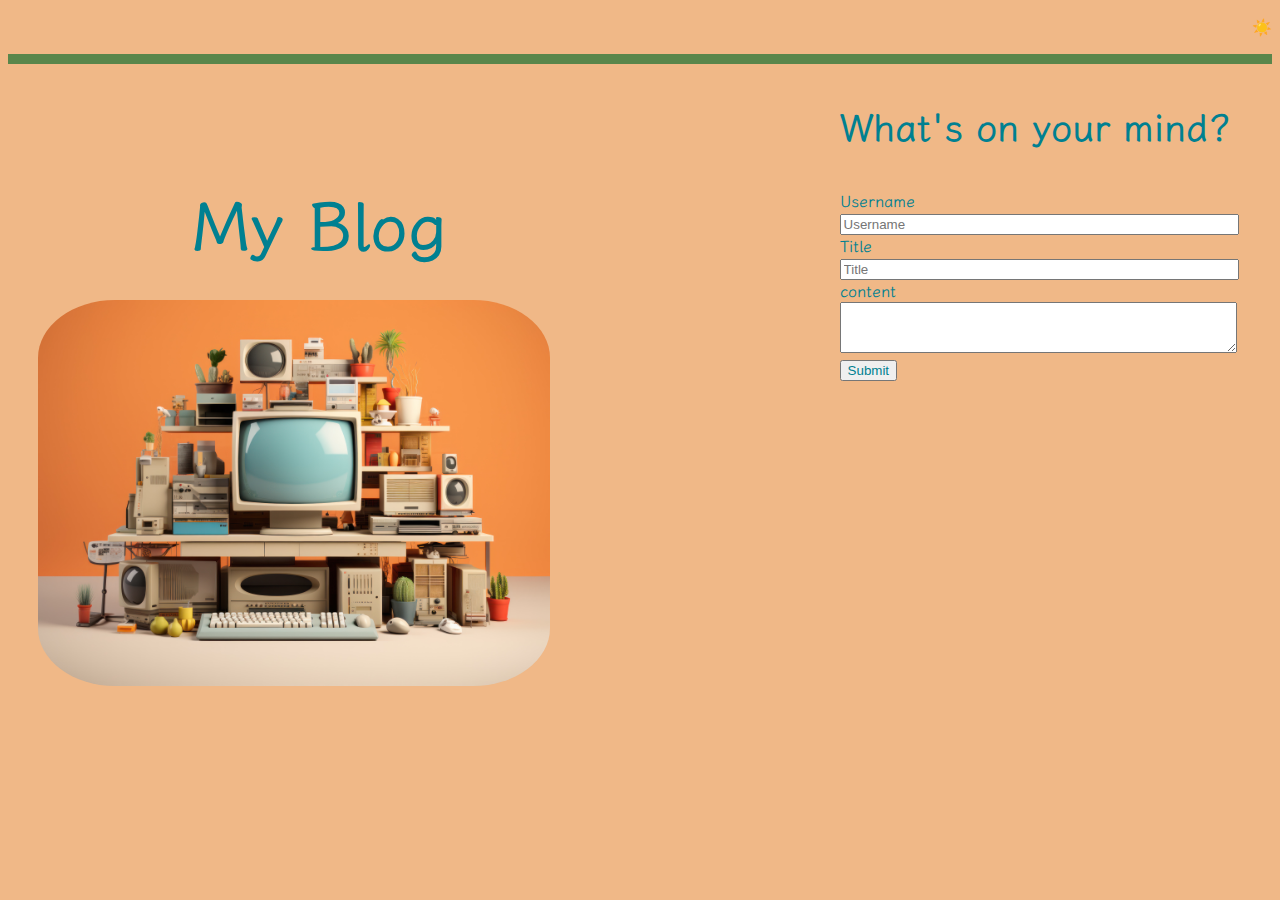
<file: index.html>
<!DOCTYPE html>
<html lang="en">

<head>
    <meta charset="UTF-8">
    <meta name="viewport" content="width=device-width, initial-scale=1.0">
    <link rel="stylesheet" href="assets/css/styles.css">
    <link rel="stylesheet" href="assets/css/form.css">
    <title>My Blog</title>
</head>

<body>

    <header>

        <p class="icon">☀️</p>

        <div class="horizontal-line"></div>

    </header>

    <main>

        <div class="vertical-line">
            <img src="assets/images/retro-computers.jpeg" alt="retro-computers">
            <h1><strong>My Blog</strong></h1>
        </div>

        <div>

            <div class="formTitle">
                <h3>What's on your mind?</h3>
            </div>

            <form class="form">
                <div>
                    <label for="emailInput" class="form-label">Username</label>
                    <input type="email" class="form-control required" id="emailInput" placeholder="Username">
                </div>
                <div>
                    <label for="titleInput" class="form-label">Title</label>
                    <input type="text" class="form-control required" id="titleInput" placeholder="Title">
                </div>
                <div>
                    <label for="contentInput" class="form-label">content</label>
                    <textarea class="form-control required" id="contentInput" rows="3"></textarea>
                </div>
                <div>
                    <button type="button" id="submitBtn">Submit</button>
                </div>
            </form>
        </div>

    </main>

    <script src="./assets/js/form.js"></script>
</body>

</html>
</file>
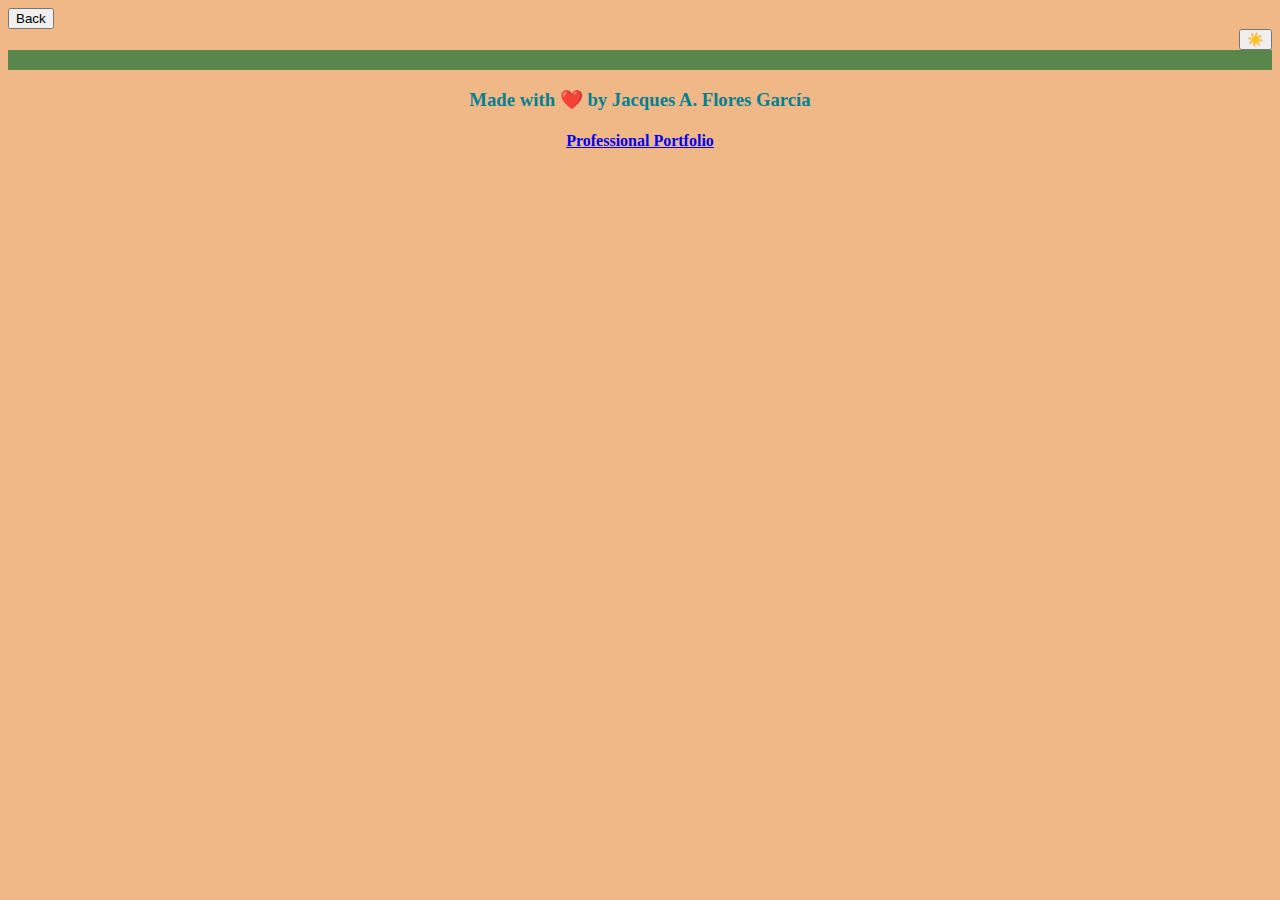
<file: blog.html>
<!DOCTYPE html>
<html lang="en">

<head>
  <meta charset="UTF-8">
  <meta name="viewport" content="width=device-width, initial-scale=1.0">
  <link rel="stylesheet" href="assets/css/blog.css">
  <title>My Blog</title>
</head>

<body>

  <header>
    <button id="backBtn" class="backBtn">Back</button>

    <div class="icon">
      <button id="toggleBtn" class="toggleBtn">☀️</button>
    </div>
    
  </header>
  <div class="horizontal-line"></div>

  <main id="postsContainer">

  </main>

  <div class="horizontal-line"></div>

    <footer>
      <h3 class="footer-h3">Made with ❤️ by Jacques A. Flores García</h3>

      <h4>
          <a href="https://jakostein97.github.io/professional-portfolio/">Professional Portfolio</a>
      </h4>
  </footer>

  <script src="assets/js/blog.js"></script>
  <script src="assets/js/logic.js"></script>
</body>



</html>
</file>
<file: assets/css/styles.css>
@import url('https://fonts.googleapis.com/css?family=LXGW%20WenKai%20TC:700|LXGW%20WenKai%20TC:400');

* {
    color: var(--text);
}

:root {
    --text: #008091;
   --background: #f0b887;
   --primary: #bdb647;
   --secondary: #e78240;
   --accent: #59864b;
}

body {
  font-family: 'LXGW WenKai TC';
  font-weight: 400;
  background-color: var(--background);
}

main {
    display: flex;
}

img {
    width: 40%; 
    height: auto;
    position: absolute;
    top: 300px;
     left:3%;
     border-radius: 15%;
}



h1, h2, h3, h4, h5 {
  font-family: 'LXGW WenKai TC';
  font-weight: 700;
}

html {font-size: 100%;} /* 16px */

h1 {
    color: var(--text);
    display: inline;
    position: absolute;
    top: 15%;
    left: 15%;
    font-size: 4.210rem;
}

h2 {font-size: 3.158rem; /* 50.56px */

}

h3 {font-size: 2.369rem; /* 37.92px */
    color: var(--text);
}

h4 {font-size: 1.777rem; /* 28.48px */}

h5 {font-size: 1.333rem; /* 21.28px */}

small {font-size: 0.750rem; /* 12px */}

br {
    
}

.icon {
    display: flex;
    justify-content: flex-end;
}

.horizontal-line {
    border-top: 10px solid var(--accent);
}

.vertical-line {
    border-right: 10px solid var(--accent); /* Adjust width and color as needed */
    height: 100%; /* Adjust height as needed */
    margin-right: 65%;
}

@media screen and (max-width: 500px) {
    h1 > strong {
        font-size: 10px;
    }

    h3 {
        font-size: 10px;
    }

    img {
        height: 100px;
        width: 100px;
    }
}
</file>
<file: assets/css/form.css>
.form > div > label {
    display: block;
}

.form > div > textarea, .form > div > input {
    width: 100%;
    
}
</file>
<file: assets/css/blog.css>
@import url('https://fonts.googleapis.com/css?family=LXGW%20WenKai%20TC:700|LXGW%20WenKai%20TC:400');

body {
    color: var(--text);
    background-color: var(--background);
}

:root {
    --text: #008091;
    --background: #f0b887;
    --primary: #bdb647;
    --secondary: #e78240;
    --accent: #59864b;
    --darkBackground: #008091;
    --darkColor: white;
}

.backBtn {
    display: flex;
    justify-content: flex-start;
}

.icon {
    display: flex;
    justify-content: flex-end;
    position: relative;
    bottom: 1%;
}


.horizontal-line {
    border-top: 10px solid var(--accent);
}

.post {
    width: 100%;
    border: 2px solid var(--secondary);
    padding: 20px;
    margin: 10px;
}

.dark-theme {
    background-color: var(--darkBackground);
    color: var(--darkColor);
}

footer {
    display: block;
    text-align: center;
}
</file>
